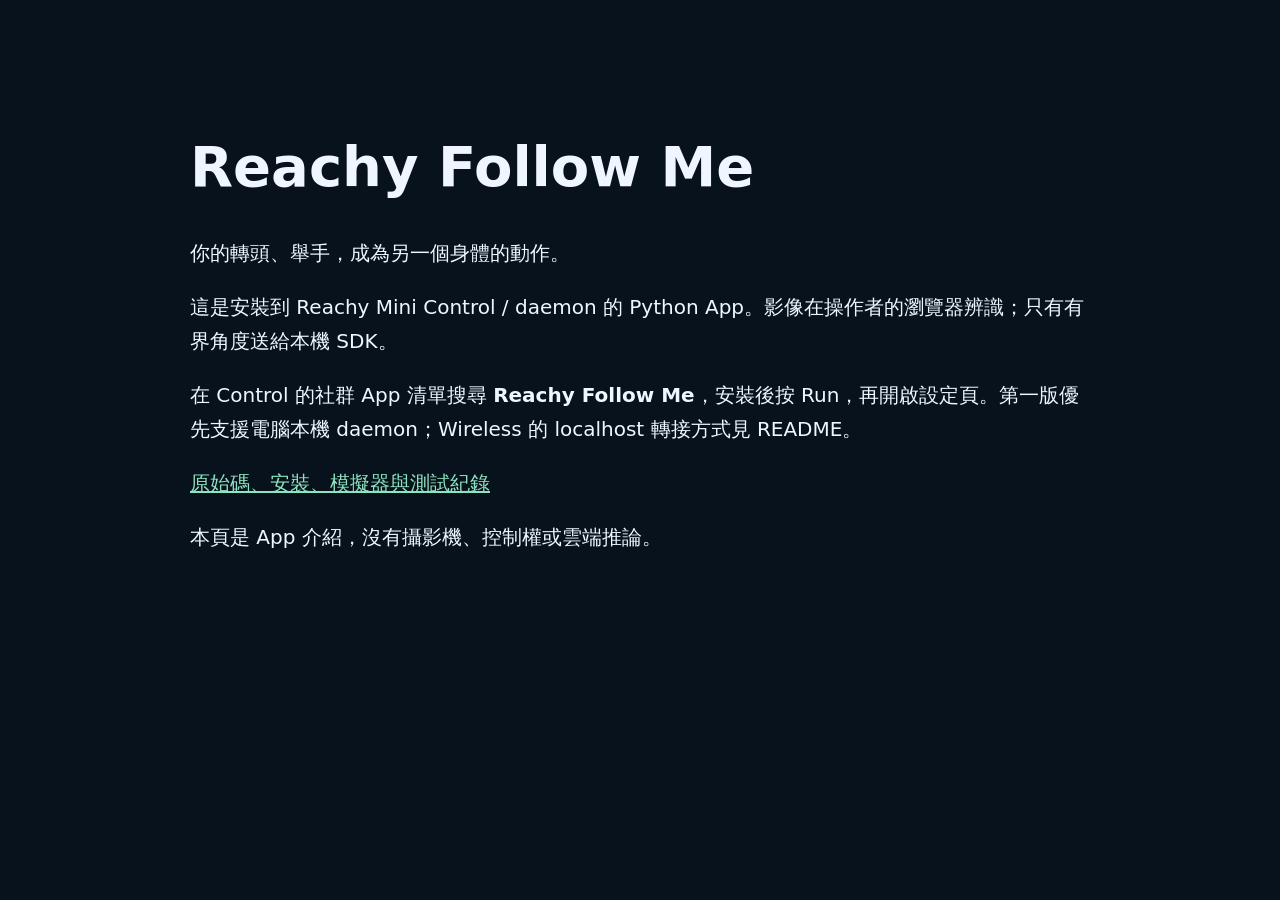
<file: index.html>
<!doctype html><html lang="zh-Hant"><meta charset="utf-8"><meta name="viewport" content="width=device-width,initial-scale=1"><title>Reachy Follow Me</title><style>body{background:#08121d;color:#eff6ff;font:20px system-ui;max-width:900px;margin:8vh auto;padding:24px}h1{font-size:56px}a{color:#8de4c0}p{line-height:1.7}</style><h1>Reachy Follow Me</h1><p>你的轉頭、舉手，成為另一個身體的動作。</p><p>這是安裝到 Reachy Mini Control / daemon 的 Python App。影像在操作者的瀏覽器辨識；只有有界角度送給本機 SDK。</p><p>在 Control 的社群 App 清單搜尋 <strong>Reachy Follow Me</strong>，安裝後按 Run，再開啟設定頁。第一版優先支援電腦本機 daemon；Wireless 的 localhost 轉接方式見 README。</p><p><a href="https://github.com/dAAAb/Reachy-Follow-Me">原始碼、安裝、模擬器與測試紀錄</a></p><p>本頁是 App 介紹，沒有攝影機、控制權或雲端推論。</p></html>
</file>
